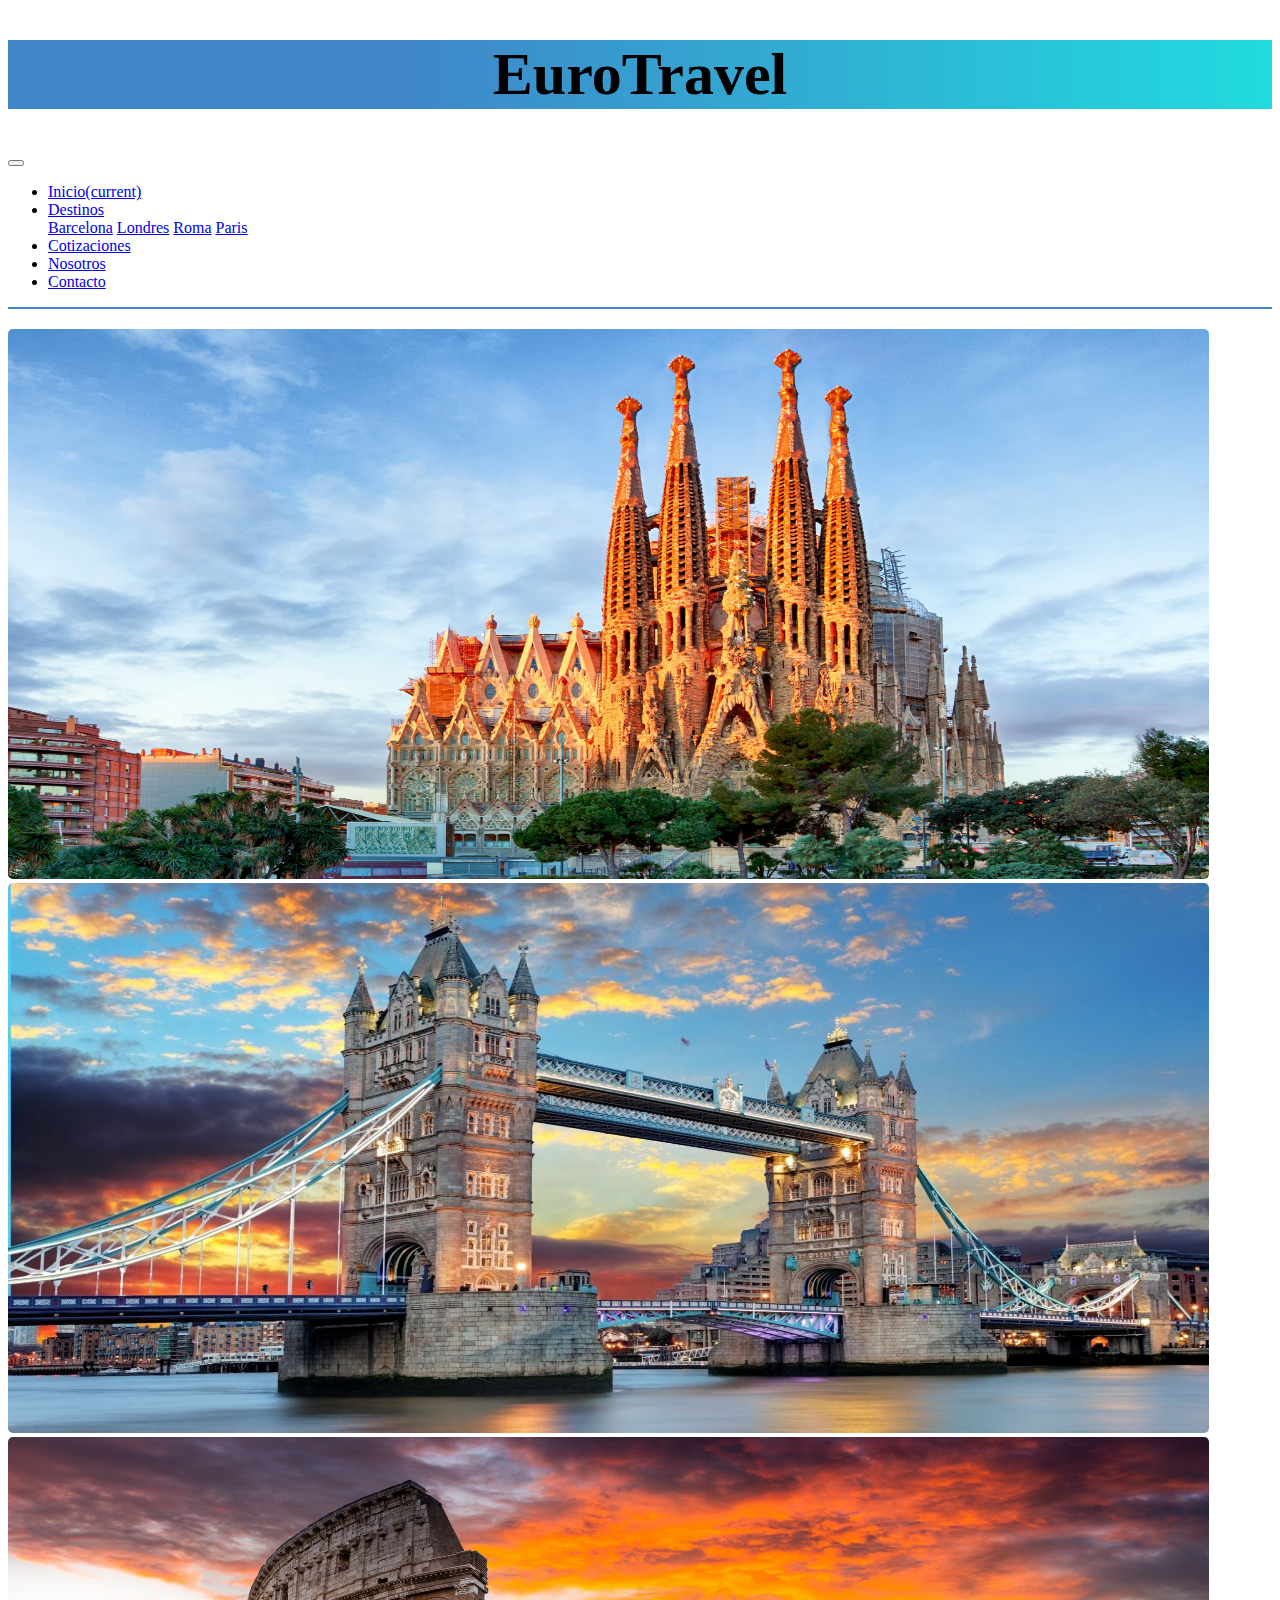
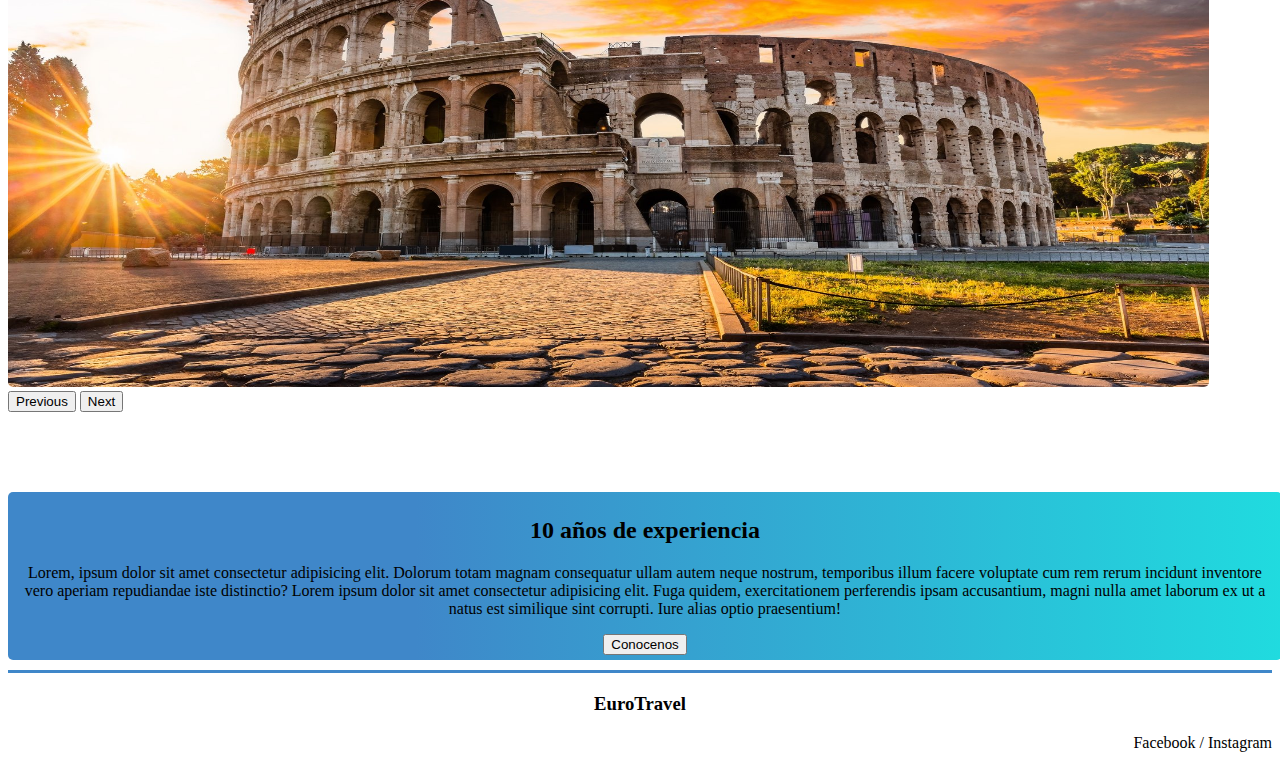
<file: index.html>
<!doctype html>
<html lang="en">
  <head>
    <!-- Required meta tags -->
    <meta charset="utf-8">
    <meta name="viewport" content="width=device-width, initial-scale=1, shrink-to-fit=no">

    <!-- Bootstrap CSS -->
    <link rel="stylesheet" href="https://cdn.jsdelivr.net/npm/bootstrap@4.6.1/dist/css/bootstrap.min.css" integrity="sha384-zCbKRCUGaJDkqS1kPbPd7TveP5iyJE0EjAuZQTgFLD2ylzuqKfdKlfG/eSrtxUkn" crossorigin="anonymous">

    <title>Inicio</title>

    <link rel="stylesheet" href="https://cdnjs.cloudflare.com/ajax/libs/animate.css/4.1.1/animate.min.css"/>

    <link rel="stylesheet" href="estilo/estilo.css">
  </head>
  <body>
    <!--COMIENZO DE HEADER. Contiene logo-->
    <header>
        <div class="container-fluid">
            <div class="row">
                <div class="col-12">
                    <h1 class="nombre-header">EuroTravel</h1>
                </div>
            </div>
        </div>
    </header> 
    <!--COMIENZO DE NAV-->
    <nav class="navbar navbar-expand-lg navbar-light bg-light">
      <button class="navbar-toggler" type="button" data-toggle="collapse" data-target="#navbarNavDropdown" aria-controls="navbarNavDropdown" aria-expanded="false" aria-label="Toggle navigation">
        <span class="navbar-toggler-icon"></span>
      </button>
      <div class="collapse navbar-collapse" id="navbarNavDropdown">
        <ul class="navbar-nav">
          <li class="nav-item active">
            <a class="nav-link" href="index.html">Inicio<span class="sr-only">(current)</span></a>
          </li>
          <li class="nav-item dropdown">
            <a class="nav-link dropdown-toggle" href="#" id="navbarDropdownMenuLink" role="button" data-toggle="dropdown" aria-expanded="false">Destinos</a>
            <div class="dropdown-menu" aria-labelledby="navbarDropdownMenuLink">
              <a class="dropdown-item" href="views/barcelona.html">Barcelona</a>
              <a class="dropdown-item" href="views/londres.html">Londres</a>
              <a class="dropdown-item" href="views/roma.html">Roma</a>
              <a class="dropdown-item" href="views/paris.html">Paris</a>
            </div>
          </li>
          <li class="nav-item">
            <a class="nav-link" href="views/cotizaciones.html">Cotizaciones</a>
          </li>
          <li class="nav-item">
            <a class="nav-link" href="views/nosotros.html">Nosotros</a>
          </li>
          <li class="nav-item">
            <a class="nav-link" href="views/contacto.html">Contacto</a>
          </li>
        </ul>
      </div>
    </nav>
    <!--COMINEZO DE MAIN. Contiene una imagen de cada estilo-->
    <main>
        <div class="container-fluid">
            <div class="row">
                <div class="col-12">
                    <div id="carouselExampleControls" class="carousel slide" data-ride="carousel">
                        <div class="carousel-inner">
                          <div class="carousel-item active">
                            <img src="assets/img/barcelona-index.jpg" class="d-block w-100" alt="...">
                          </div>
                          <div class="carousel-item">
                            <img src="assets/img/londres-index.jpg" class="d-block w-100" alt="...">
                          </div>
                          <div class="carousel-item">
                            <img src="assets/img/roma-index.jpg" class="d-block w-100" alt="...">
                          </div>
                        </div>
                       <button class="carousel-control-prev" type="button" data-target="#carouselExampleControls" data-slide="prev">
                          <span class="carousel-control-prev-icon" aria-hidden="true"></span>
                          <span class="sr-only">Previous</span>
                        </button>
                        <button class="carousel-control-next" type="button" data-target="#carouselExampleControls" data-slide="next">
                          <span class="carousel-control-next-icon" aria-hidden="true"></span>
                          <span class="sr-only">Next</span>
                        </button>
                      </div>
                    <div class="trayectoria-index">
                        <h2 class="titulo animate__animated animate__bounce">10 años de experiencia</h2>
                            <p>Lorem, ipsum dolor sit amet consectetur adipisicing elit. Dolorum totam magnam consequatur ullam autem neque nostrum, temporibus illum facere voluptate cum rem rerum incidunt inventore vero aperiam repudiandae iste distinctio?
                            Lorem ipsum dolor sit amet consectetur adipisicing elit. Fuga quidem, exercitationem perferendis ipsam accusantium, magni nulla amet laborum ex ut a natus est similique sint corrupti. Iure alias optio praesentium!
                            </p>

                            <button type="button" class="btn btn-outline-light">Conocenos</button>
                    </div>
                   
                </div>
            </div>
        </div>
    </main>
    <!--COMIENZO DE FOOTER. Contiene logo y rrss-->
    <footer>
        <div class="container-fluid">
            <div class="row">
                <div class="col-12">
                    <div class="nombre-foot">
                        <h3>EuroTravel</h3>
                    </div>
            
                    <div class="redes-foot">
                        Facebook /
                        Instagram
                    </div>
                </div>
            </div>
        </div>
    </footer>

    <!-- Option 1: jQuery and Bootstrap Bundle (includes Popper) -->
    <script src="https://cdn.jsdelivr.net/npm/jquery@3.5.1/dist/jquery.slim.min.js" integrity="sha384-DfXdz2htPH0lsSSs5nCTpuj/zy4C+OGpamoFVy38MVBnE+IbbVYUew+OrCXaRkfj" crossorigin="anonymous"></script>
    <script src="https://cdn.jsdelivr.net/npm/bootstrap@4.6.1/dist/js/bootstrap.bundle.min.js" integrity="sha384-fQybjgWLrvvRgtW6bFlB7jaZrFsaBXjsOMm/tB9LTS58ONXgqbR9W8oWht/amnpF" crossorigin="anonymous"></script>

  </body>
</html>
</file>
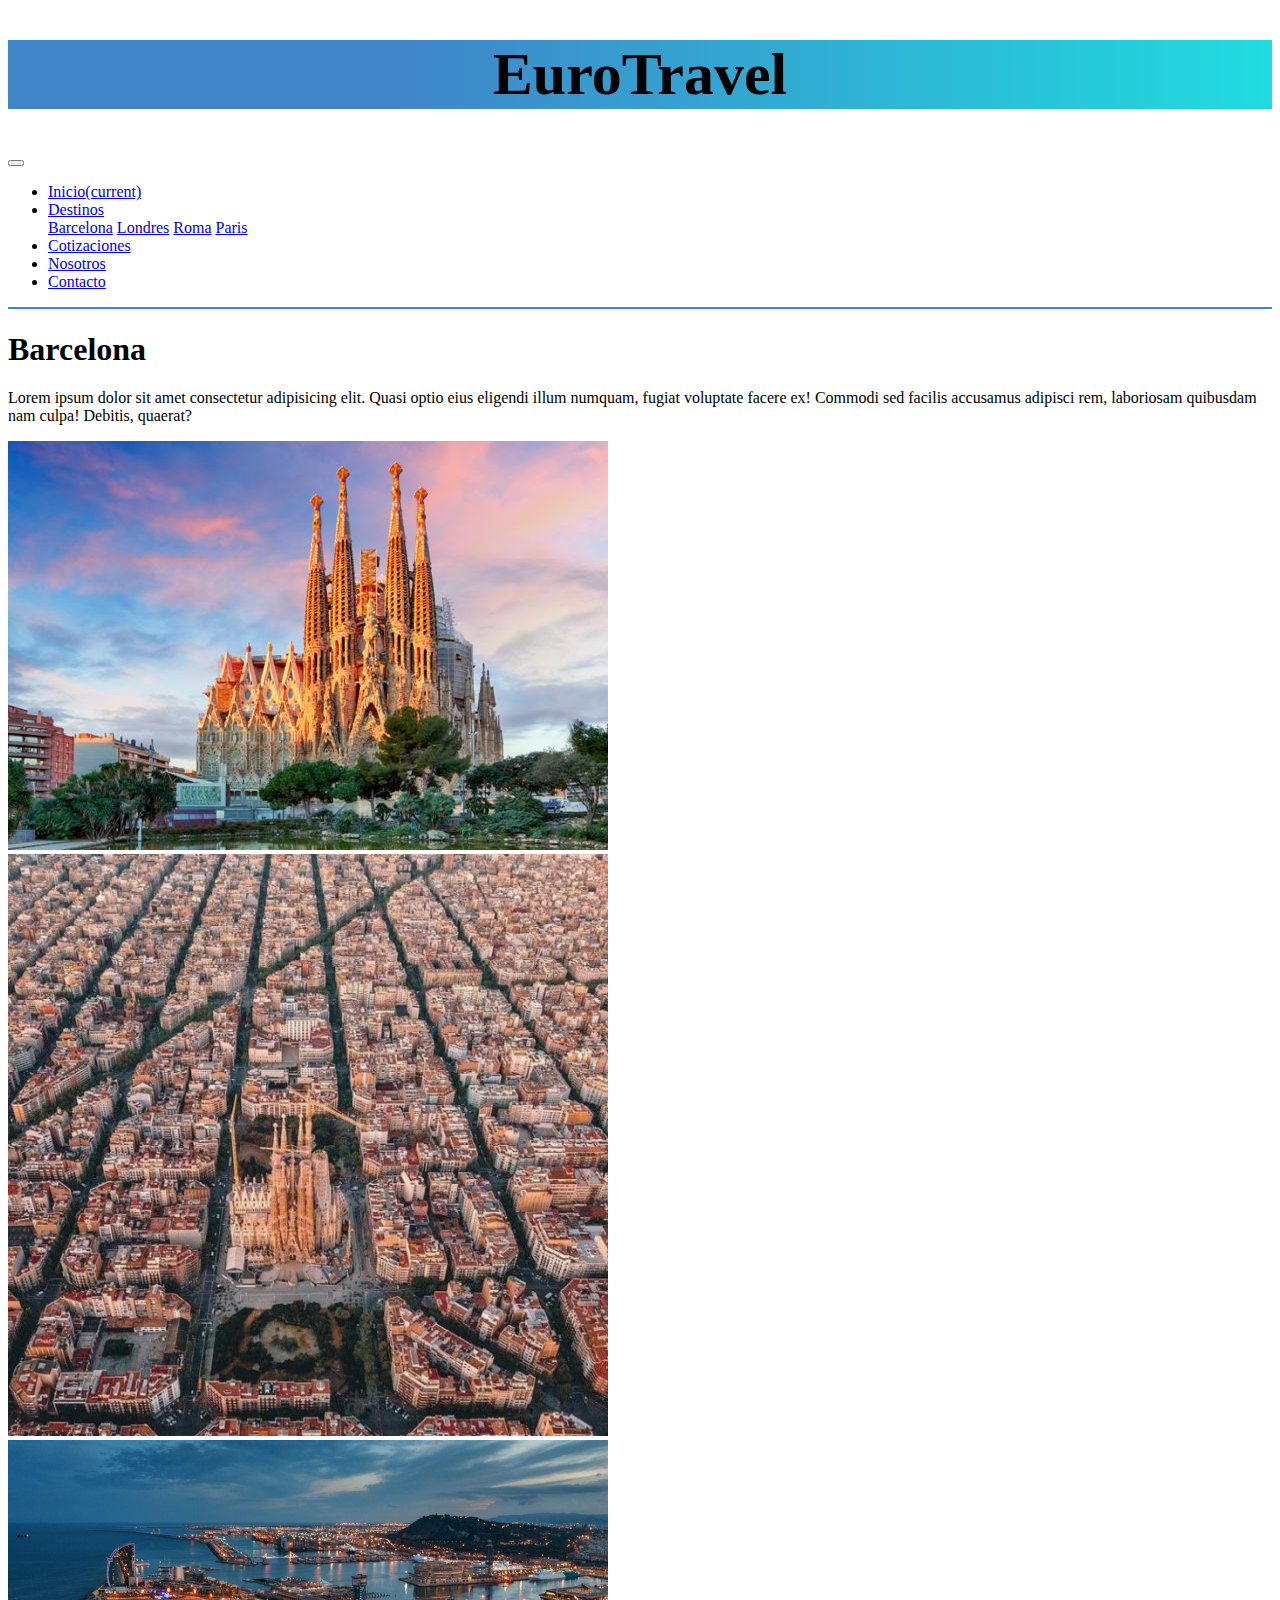
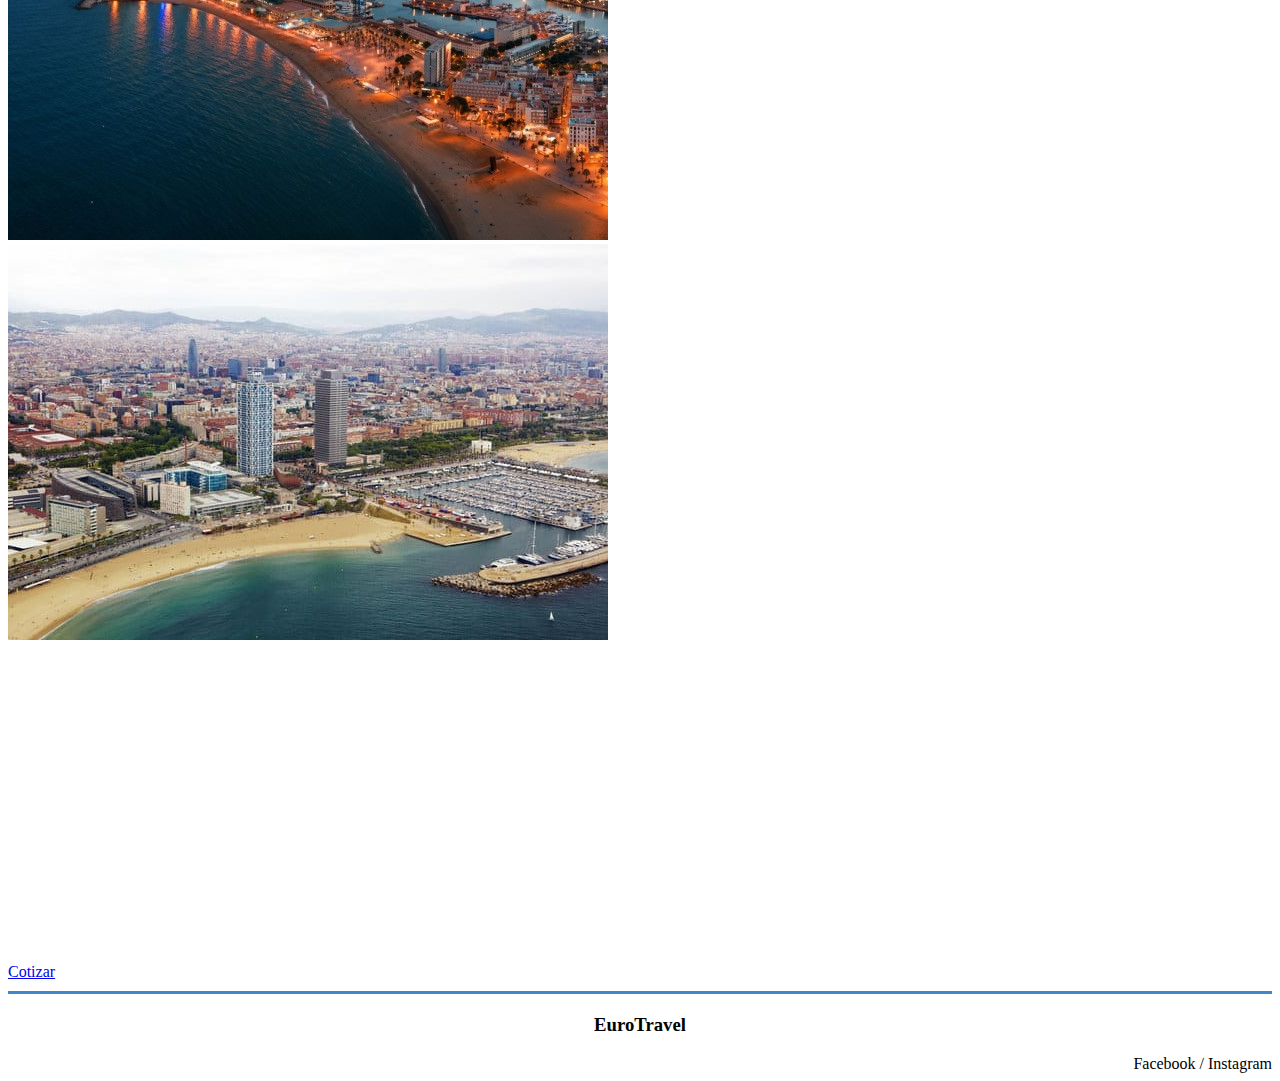
<file: views/barcelona.html>
<!DOCTYPE html>
<html lang="es">
    <head>
        <!-- Required meta tags -->
        <meta charset="utf-8">
        <meta name="viewport" content="width=device-width, initial-scale=1, shrink-to-fit=no">
    
        <!-- Bootstrap CSS -->
        <link rel="stylesheet" href="https://cdn.jsdelivr.net/npm/bootstrap@4.6.1/dist/css/bootstrap.min.css" integrity="sha384-zCbKRCUGaJDkqS1kPbPd7TveP5iyJE0EjAuZQTgFLD2ylzuqKfdKlfG/eSrtxUkn" crossorigin="anonymous">
    
        <title>Nosotros</title>
    
        <link rel="stylesheet" href="https://cdnjs.cloudflare.com/ajax/libs/animate.css/4.1.1/animate.min.css"/>
    
        <link rel="stylesheet" href="../estilo/estilo.css">
      </head>
      <body>
        <!--COMIENZO DE HEADER. Contiene logo-->
        <header>
            <div class="container-fluid">
                <div class="row">
                    <div class="col-12">
                        <h1 class="nombre-header">EuroTravel</h1>
                    </div>
                </div>
            </div>
        </header> 
        <!--COMIENZO DE NAV-->
    <nav class="navbar navbar-expand-lg navbar-light bg-light">
      <button class="navbar-toggler" type="button" data-toggle="collapse" data-target="#navbarNavDropdown" aria-controls="navbarNavDropdown" aria-expanded="false" aria-label="Toggle navigation">
        <span class="navbar-toggler-icon"></span>
      </button>
      <div class="collapse navbar-collapse" id="navbarNavDropdown">
        <ul class="navbar-nav">
          <li class="nav-item active">
            <a class="nav-link" href="../index.html">Inicio<span class="sr-only">(current)</span></a>
          </li>
          <li class="nav-item dropdown">
            <a class="nav-link dropdown-toggle" href="#" id="navbarDropdownMenuLink" role="button" data-toggle="dropdown" aria-expanded="false">Destinos</a>
            <div class="dropdown-menu" aria-labelledby="navbarDropdownMenuLink">
              <a class="dropdown-item" href="../views/barcelona.html">Barcelona</a>
              <a class="dropdown-item" href="../views/londres.html">Londres</a>
              <a class="dropdown-item" href="../views/roma.html">Roma</a>
              <a class="dropdown-item" href="../views/paris.html">Paris</a>
            </div>
          </li>
          <li class="nav-item">
            <a class="nav-link" href="../views/cotizaciones.html">Cotizaciones</a>
          </li>
          <li class="nav-item">
            <a class="nav-link" href="../views/nosotros.html">Nosotros</a>
          </li>
          <li class="nav-item">
            <a class="nav-link" href="../views/contacto.html">Contacto</a>
          </li>
        </ul>
      </div>
    </nav>
    <!-- Fin de nav y logo -->

     <!-- Comienzo de main. Contiene descripcion del destino, fotos y un video del mismo -->
    <main>
        <div class="titulo-destino">
            <h1>Barcelona</h1>
                <p>
                    Lorem ipsum dolor sit amet consectetur adipisicing elit. Quasi optio eius eligendi illum numquam, fugiat voluptate facere ex! Commodi sed facilis accusamus adipisci rem, laboriosam quibusdam nam culpa! Debitis, quaerat?
                </p>
        </div>
        <div class="cont-imagenes">
            <div class="imagen">
                <img src="../assets/img/barcelona-sagradafamilia.jpg" alt="">
            </div>

            <div class="imagen">
                <img src="../assets/img/barcelona2.jpg" alt="">
            </div>

            <div class="imagen">
                <img src="../assets/img/barcelona3.jpg" alt="">
            </div>

            <div class="imagen">
                <img src="../assets/img/barcelona4.jpg" alt="">
            </div>
        </div>    
        <div class="video-destino">
            <iframe width="560" height="315" src="https://www.youtube.com/embed/uOzwwZxjPRs" title="YouTube video player" frameborder="0" allow="accelerometer; autoplay; clipboard-write; encrypted-media; gyroscope; picture-in-picture" allowfullscreen></iframe>
        </div>
        <div class="boton-destino">
            <a href="cotizaciones.html">Cotizar</a>
        </div>

    </main>
    <!-- Fin de main -->

    <!--COMIENZO DE FOOTER. Contiene logo y rrss-->
    <footer>
        <div class="container-fluid">
            <div class="row">
                <div class="col-12">
                    <div class="nombre-foot">
                        <h3>EuroTravel</h3>
                    </div>
            
                    <div class="redes-foot">
                        Facebook /
                        Instagram
                    </div>
                </div>
            </div>
        </div>
    </footer>

    <!-- Option 1: jQuery and Bootstrap Bundle (includes Popper) -->
    <script src="https://cdn.jsdelivr.net/npm/jquery@3.5.1/dist/jquery.slim.min.js" integrity="sha384-DfXdz2htPH0lsSSs5nCTpuj/zy4C+OGpamoFVy38MVBnE+IbbVYUew+OrCXaRkfj" crossorigin="anonymous"></script>
    <script src="https://cdn.jsdelivr.net/npm/bootstrap@4.6.1/dist/js/bootstrap.bundle.min.js" integrity="sha384-fQybjgWLrvvRgtW6bFlB7jaZrFsaBXjsOMm/tB9LTS58ONXgqbR9W8oWht/amnpF" crossorigin="anonymous"></script>
</body>
</html>
</file>
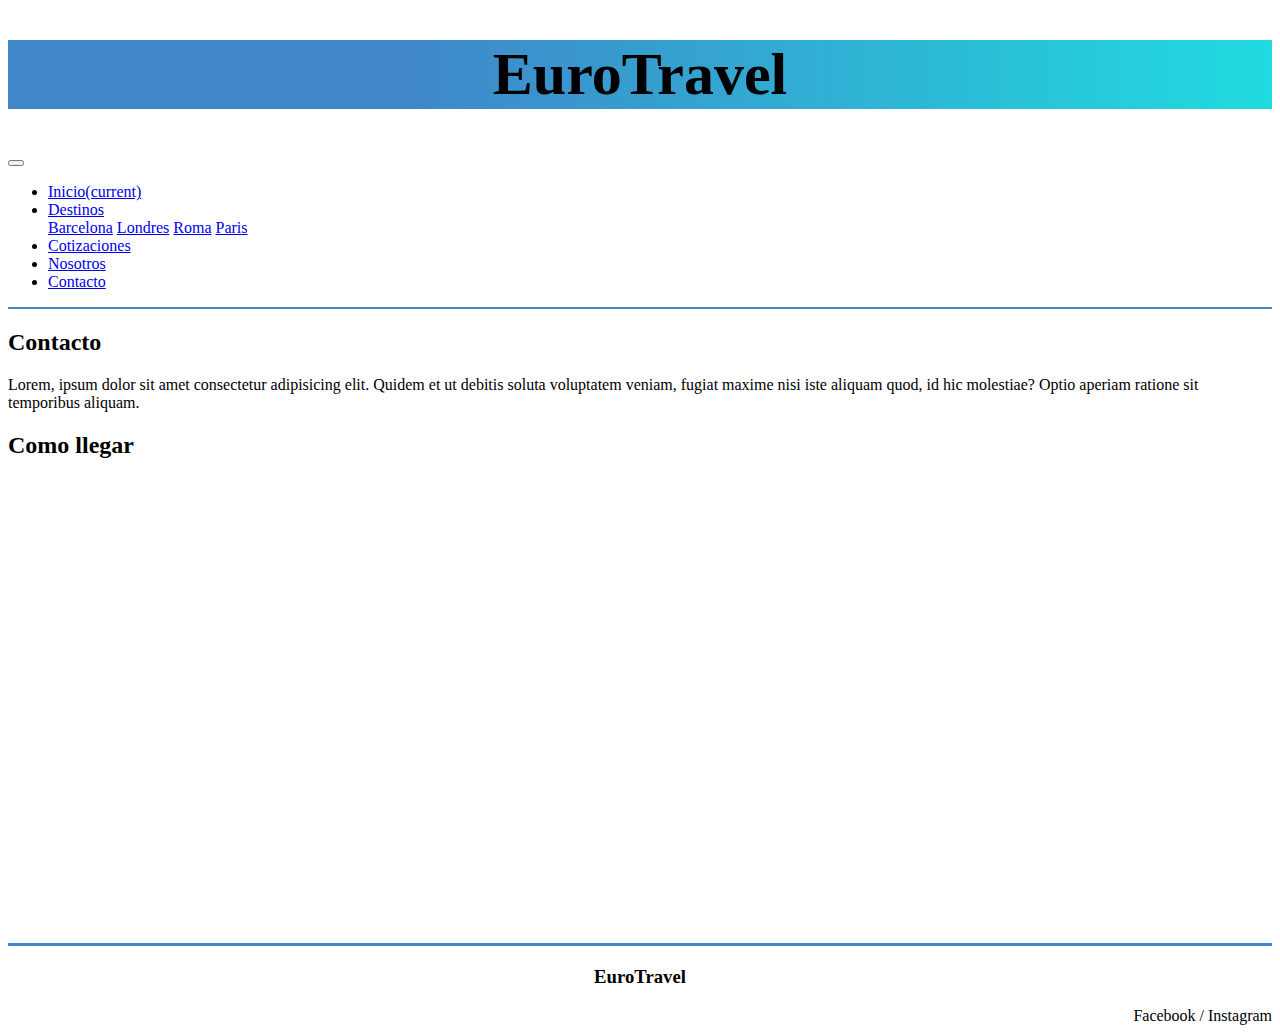
<file: views/contacto.html>
<!DOCTYPE html>
<html lang="en">
  <head>
    <!-- Required meta tags -->
    <meta charset="utf-8">
    <meta name="viewport" content="width=device-width, initial-scale=1, shrink-to-fit=no">

    <!-- Bootstrap CSS -->
    <link rel="stylesheet" href="https://cdn.jsdelivr.net/npm/bootstrap@4.6.1/dist/css/bootstrap.min.css" integrity="sha384-zCbKRCUGaJDkqS1kPbPd7TveP5iyJE0EjAuZQTgFLD2ylzuqKfdKlfG/eSrtxUkn" crossorigin="anonymous">

    <title>Nosotros</title>

    <link rel="stylesheet" href="https://cdnjs.cloudflare.com/ajax/libs/animate.css/4.1.1/animate.min.css"/>

    <link rel="stylesheet" href="../estilo/estilo.css">
  </head>
  <body>
    <!--COMIENZO DE HEADER. Contiene logo-->
    <header>
        <div class="container-fluid">
            <div class="row">
                <div class="col-12">
                    <h1 class="nombre-header">EuroTravel</h1>
                </div>
            </div>
        </div>
    </header> 
    <!--COMIENZO DE NAV-->
    <nav class="navbar navbar-expand-lg navbar-light bg-light">
      <button class="navbar-toggler" type="button" data-toggle="collapse" data-target="#navbarNavDropdown" aria-controls="navbarNavDropdown" aria-expanded="false" aria-label="Toggle navigation">
        <span class="navbar-toggler-icon"></span>
      </button>
      <div class="collapse navbar-collapse" id="navbarNavDropdown">
        <ul class="navbar-nav">
          <li class="nav-item active">
            <a class="nav-link" href="../index.html">Inicio<span class="sr-only">(current)</span></a>
          </li>
          <li class="nav-item dropdown">
            <a class="nav-link dropdown-toggle" href="#" id="navbarDropdownMenuLink" role="button" data-toggle="dropdown" aria-expanded="false">Destinos</a>
            <div class="dropdown-menu" aria-labelledby="navbarDropdownMenuLink">
              <a class="dropdown-item" href="../views/barcelona.html">Barcelona</a>
              <a class="dropdown-item" href="../views/londres.html">Londres</a>
              <a class="dropdown-item" href="../views/roma.html">Roma</a>
              <a class="dropdown-item" href="../views/paris.html">Paris</a>
            </div>
          </li>
          <li class="nav-item">
            <a class="nav-link" href="../views/cotizaciones.html">Cotizaciones</a>
          </li>
          <li class="nav-item">
            <a class="nav-link" href="../views/nosotros.html">Nosotros</a>
          </li>
          <li class="nav-item">
            <a class="nav-link" href="../views/contacto.html">Contacto</a>
          </li>
        </ul>
      </div>
    </nav>
    <!-- Fin de nav y logo -->

    <!-- Comienzo de nav. Incluye texto de contacto y mapa de google maps -->
    <main>
        <div class="contacto">
            <h2>Contacto</h2>
            <p>Lorem, ipsum dolor sit amet consectetur adipisicing elit. Quidem et ut debitis soluta voluptatem veniam, fugiat maxime nisi iste aliquam quod, id hic molestiae? Optio aperiam ratione sit temporibus aliquam.</p>
        </div>

        <div class="contacto__mapa">
            <h2>Como llegar</h2>
            <iframe src="https://www.google.com/maps/embed?pb=!1m18!1m12!1m3!1d22823.745587644018!2d-60.52118746581844!3d-31.749476175254898!2m3!1f0!2f0!3f0!3m2!1i1024!2i768!4f13.1!3m3!1m2!1s0x95b44df2b9835231%3A0x554ebde0aa5cfa9a!2zUGFyYW7DoSwgRW50cmUgUsOtb3M!5e0!3m2!1ses-419!2sar!4v1644159373571!5m2!1ses-419!2sar" width="600" height="450" style="border:0;" allowfullscreen="" loading="lazy"></iframe>
        </div>
    </main>
    <!-- Fin de main -->

    <!--COMIENZO DE FOOTER. Contiene logo y rrss-->
    <footer>
      <div class="container-fluid">
          <div class="row">
              <div class="col-12">
                  <div class="nombre-foot">
                      <h3>EuroTravel</h3>
                  </div>
          
                  <div class="redes-foot">
                      Facebook /
                      Instagram
                  </div>
              </div>
          </div>
      </div>
  </footer>

  <!-- Option 1: jQuery and Bootstrap Bundle (includes Popper) -->
  <script src="https://cdn.jsdelivr.net/npm/jquery@3.5.1/dist/jquery.slim.min.js" integrity="sha384-DfXdz2htPH0lsSSs5nCTpuj/zy4C+OGpamoFVy38MVBnE+IbbVYUew+OrCXaRkfj" crossorigin="anonymous"></script>
  <script src="https://cdn.jsdelivr.net/npm/bootstrap@4.6.1/dist/js/bootstrap.bundle.min.js" integrity="sha384-fQybjgWLrvvRgtW6bFlB7jaZrFsaBXjsOMm/tB9LTS58ONXgqbR9W8oWht/amnpF" crossorigin="anonymous"></script>
    
</body>
</html>
</file>
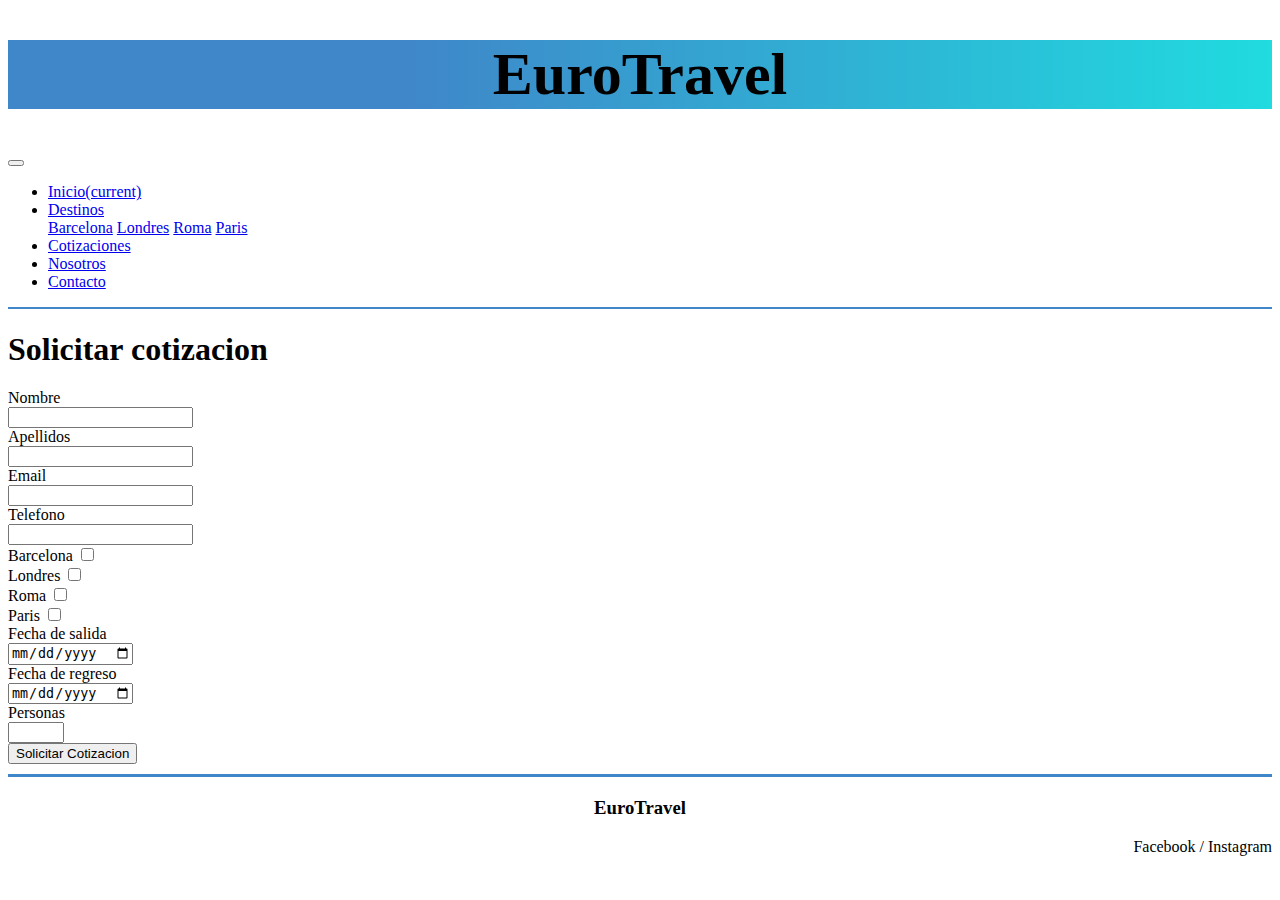
<file: views/cotizaciones.html>
<!DOCTYPE html>
<html lang="es">
    <head>
        <!-- Required meta tags -->
        <meta charset="utf-8">
        <meta name="viewport" content="width=device-width, initial-scale=1, shrink-to-fit=no">
    
        <!-- Bootstrap CSS -->
        <link rel="stylesheet" href="https://cdn.jsdelivr.net/npm/bootstrap@4.6.1/dist/css/bootstrap.min.css" integrity="sha384-zCbKRCUGaJDkqS1kPbPd7TveP5iyJE0EjAuZQTgFLD2ylzuqKfdKlfG/eSrtxUkn" crossorigin="anonymous">
    
        <title>Nosotros</title>
    
        <link rel="stylesheet" href="https://cdnjs.cloudflare.com/ajax/libs/animate.css/4.1.1/animate.min.css"/>
    
        <link rel="stylesheet" href="../estilo/estilo.css">
      </head>
      <body>
        <!--COMIENZO DE HEADER. Contiene logo-->
        <header>
            <div class="container-fluid">
                <div class="row">
                    <div class="col-12">
                        <h1 class="nombre-header">EuroTravel</h1>
                    </div>
                </div>
            </div>
        </header> 
        <!--COMIENZO DE NAV-->
    <nav class="navbar navbar-expand-lg navbar-light bg-light">
      <button class="navbar-toggler" type="button" data-toggle="collapse" data-target="#navbarNavDropdown" aria-controls="navbarNavDropdown" aria-expanded="false" aria-label="Toggle navigation">
        <span class="navbar-toggler-icon"></span>
      </button>
      <div class="collapse navbar-collapse" id="navbarNavDropdown">
        <ul class="navbar-nav">
          <li class="nav-item active">
            <a class="nav-link" href="../index.html">Inicio<span class="sr-only">(current)</span></a>
          </li>
          <li class="nav-item dropdown">
            <a class="nav-link dropdown-toggle" href="#" id="navbarDropdownMenuLink" role="button" data-toggle="dropdown" aria-expanded="false">Destinos</a>
            <div class="dropdown-menu" aria-labelledby="navbarDropdownMenuLink">
              <a class="dropdown-item" href="../views/barcelona.html">Barcelona</a>
              <a class="dropdown-item" href="../views/londres.html">Londres</a>
              <a class="dropdown-item" href="../views/roma.html">Roma</a>
              <a class="dropdown-item" href="../views/paris.html">Paris</a>
            </div>
          </li>
          <li class="nav-item">
            <a class="nav-link" href="../views/cotizaciones.html">Cotizaciones</a>
          </li>
          <li class="nav-item">
            <a class="nav-link" href="../views/nosotros.html">Nosotros</a>
          </li>
          <li class="nav-item">
            <a class="nav-link" href="../views/contacto.html">Contacto</a>
          </li>
        </ul>
      </div>
    </nav>
    <!-- Fin de nav y logo -->

    <!-- Comienzo de main. Contiene formulario para dejar los datos y poder cotizar el viaje -->
    <main>
        <form action="#">
            <h1 class="cotizacion__titulo">Solicitar cotizacion</h1>
            <div class="cotizacion__items">
                <label for="nom">Nombre</label><br>
                <input type="text" name="nom"><br>

                <label for="ape">Apellidos</label><br>
                <input type="text" name="ape"><br>

                <label for="correo">Email</label><br>
                <input type="email" name="correo"><br>

                <label for="tel">Telefono</label><br>
                <input type="tel" name="tel"><br>

                <label for="destino1">Barcelona</label>
                <input type="checkbox" name="destino1"><br>

                <label for="destino2">Londres</label>
                <input type="checkbox" name="destino2"><br>

                <label for="destino3">Roma</label>
                <input type="checkbox" name="destino3"><br>

                <label for="destino4">Paris</label>
                <input type="checkbox" name="destino4"><br>

                <label for="salida">Fecha de salida</label><br>
                <input type="date" name="salida"><br>

                <label for="regreso">Fecha de regreso</label><br>
                <input type="date" class="regreso"><br>

                <label for="gente">Personas</label><br>
                <input type="number" min="1" max="10" name="gente"><br>

                <input type="submit" value="Solicitar Cotizacion">
            </div>
        </form>
    </main>
    <!-- Fin de main -->

    <!--COMIENZO DE FOOTER. Contiene logo y rrss-->
    <footer>
      <div class="container-fluid">
          <div class="row">
              <div class="col-12">
                  <div class="nombre-foot">
                      <h3>EuroTravel</h3>
                  </div>
          
                  <div class="redes-foot">
                      Facebook /
                      Instagram
                  </div>
              </div>
          </div>
      </div>
  </footer>

  <!-- Option 1: jQuery and Bootstrap Bundle (includes Popper) -->
  <script src="https://cdn.jsdelivr.net/npm/jquery@3.5.1/dist/jquery.slim.min.js" integrity="sha384-DfXdz2htPH0lsSSs5nCTpuj/zy4C+OGpamoFVy38MVBnE+IbbVYUew+OrCXaRkfj" crossorigin="anonymous"></script>
  <script src="https://cdn.jsdelivr.net/npm/bootstrap@4.6.1/dist/js/bootstrap.bundle.min.js" integrity="sha384-fQybjgWLrvvRgtW6bFlB7jaZrFsaBXjsOMm/tB9LTS58ONXgqbR9W8oWht/amnpF" crossorigin="anonymous"></script>
</body>
</html>
</file>
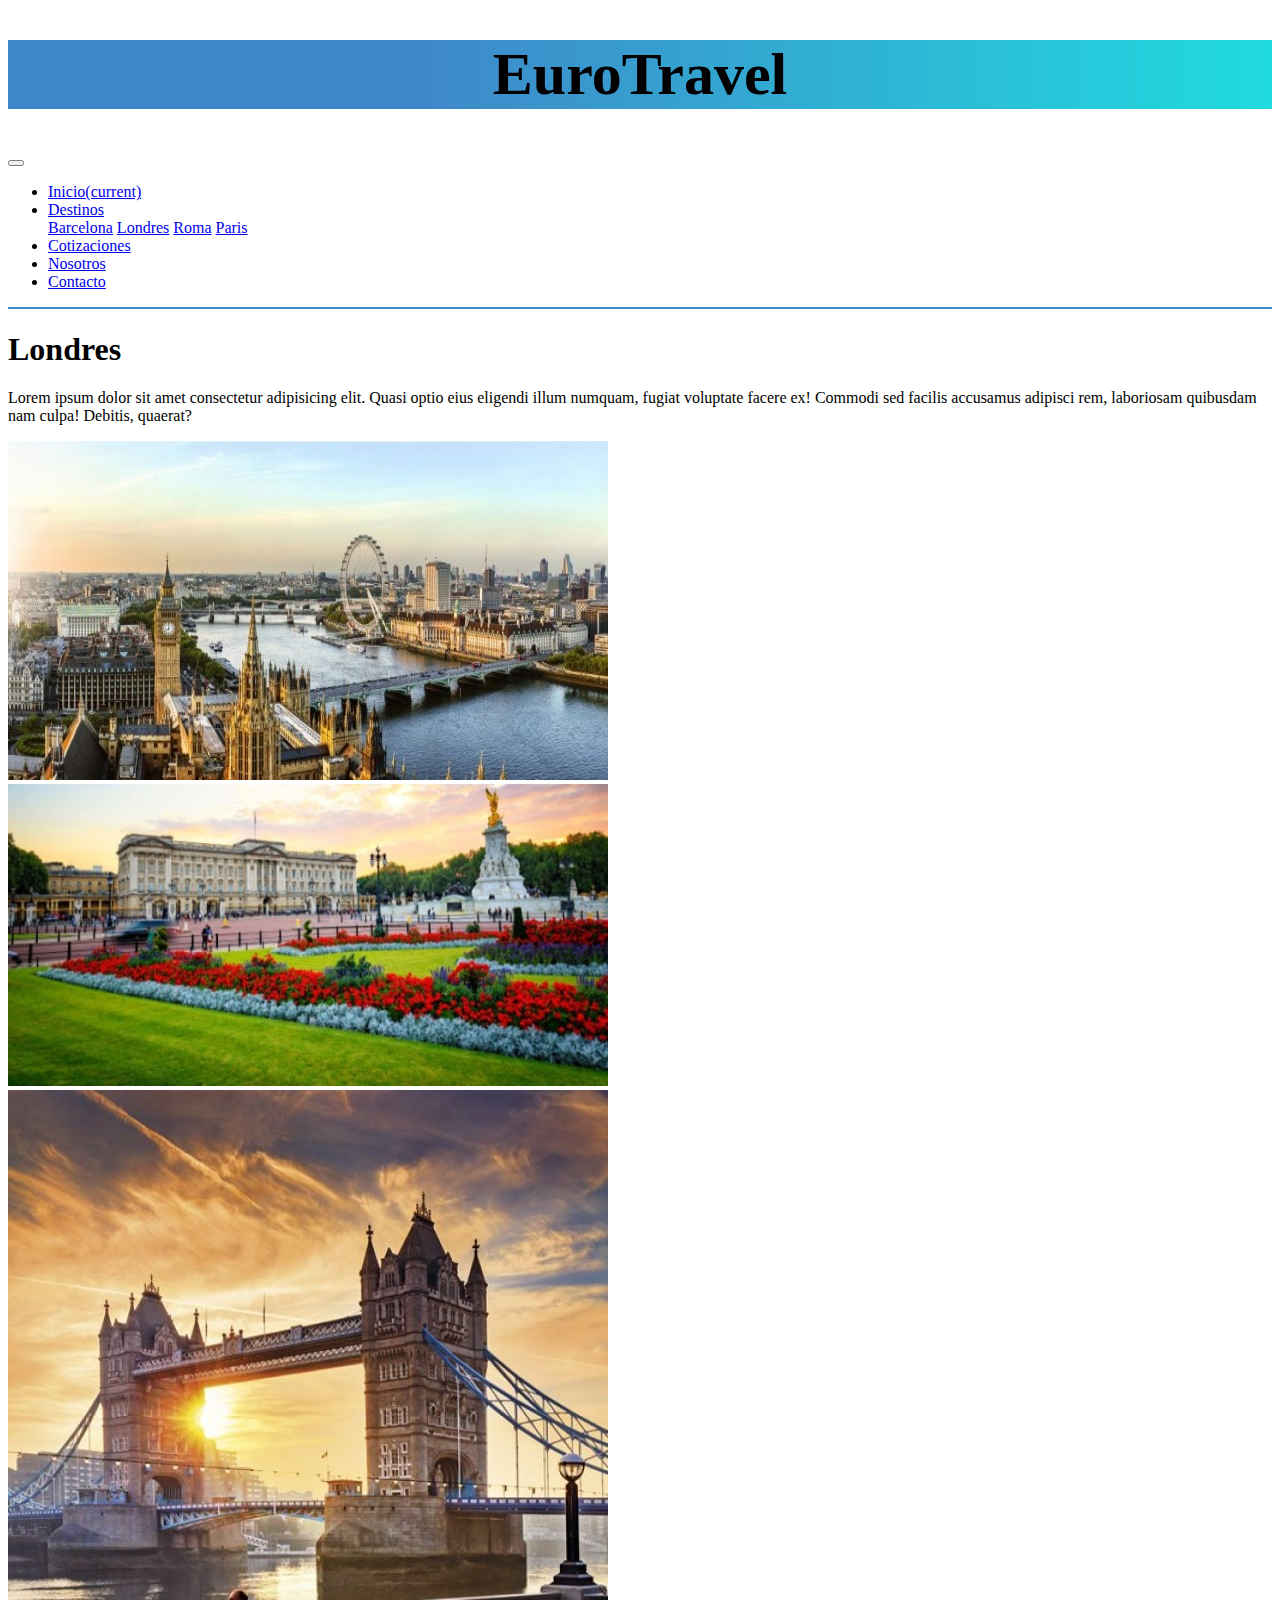
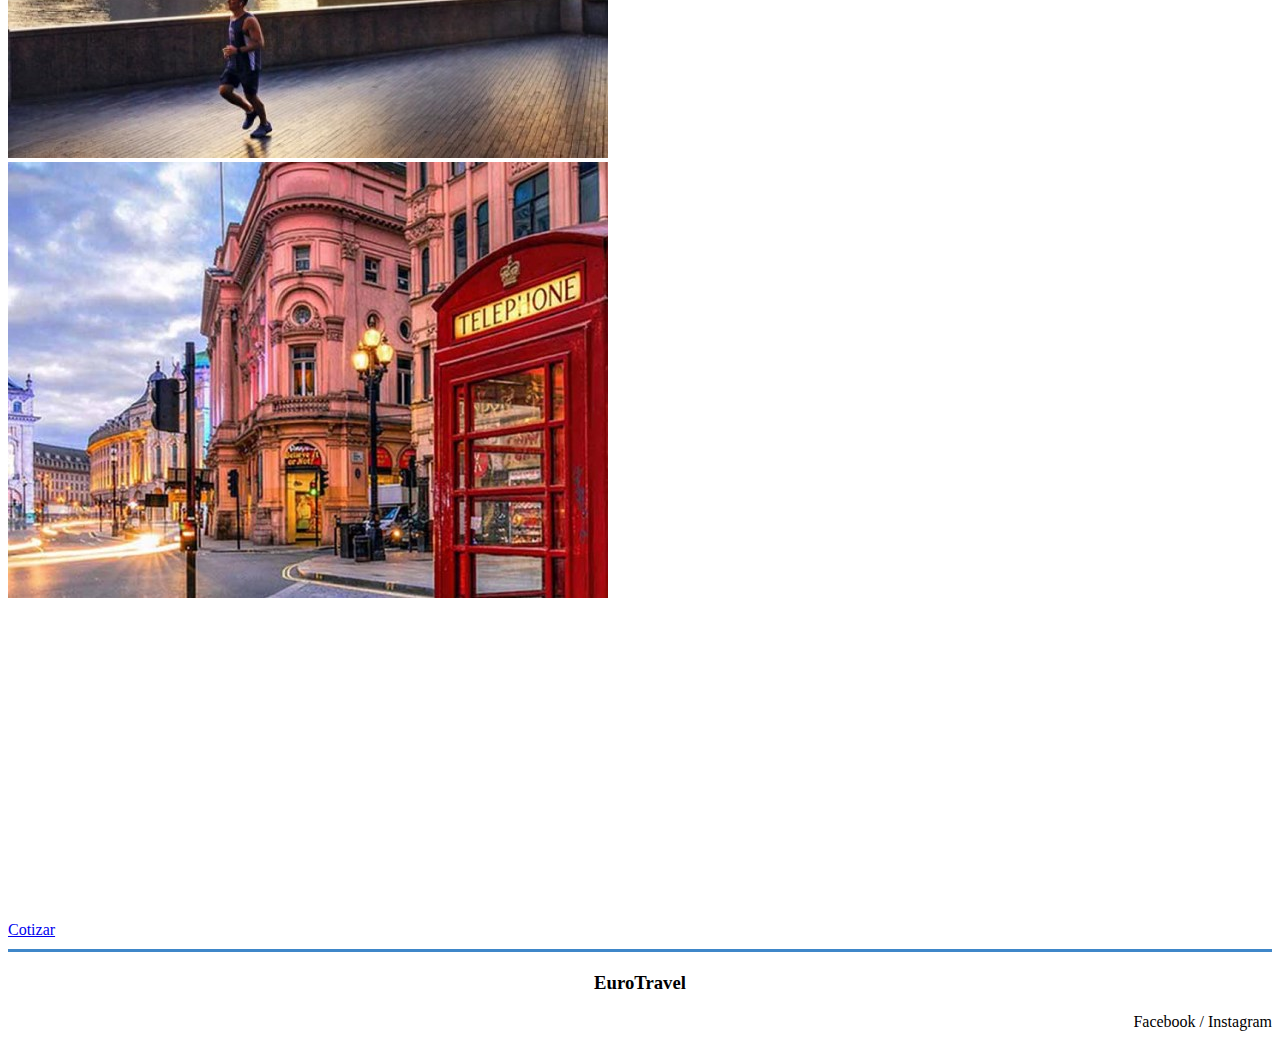
<file: views/londres.html>
<!DOCTYPE html>
<html lang="es">
    <head>
        <!-- Required meta tags -->
        <meta charset="utf-8">
        <meta name="viewport" content="width=device-width, initial-scale=1, shrink-to-fit=no">
    
        <!-- Bootstrap CSS -->
        <link rel="stylesheet" href="https://cdn.jsdelivr.net/npm/bootstrap@4.6.1/dist/css/bootstrap.min.css" integrity="sha384-zCbKRCUGaJDkqS1kPbPd7TveP5iyJE0EjAuZQTgFLD2ylzuqKfdKlfG/eSrtxUkn" crossorigin="anonymous">
    
        <title>Nosotros</title>
    
        <link rel="stylesheet" href="https://cdnjs.cloudflare.com/ajax/libs/animate.css/4.1.1/animate.min.css"/>
    
        <link rel="stylesheet" href="../estilo/estilo.css">
      </head>
      <body>
        <!--COMIENZO DE HEADER. Contiene logo-->
        <header>
            <div class="container-fluid">
                <div class="row">
                    <div class="col-12">
                        <h1 class="nombre-header">EuroTravel</h1>
                    </div>
                </div>
            </div>
        </header> 
        <!--COMIENZO DE NAV-->
    <nav class="navbar navbar-expand-lg navbar-light bg-light">
      <button class="navbar-toggler" type="button" data-toggle="collapse" data-target="#navbarNavDropdown" aria-controls="navbarNavDropdown" aria-expanded="false" aria-label="Toggle navigation">
        <span class="navbar-toggler-icon"></span>
      </button>
      <div class="collapse navbar-collapse" id="navbarNavDropdown">
        <ul class="navbar-nav">
          <li class="nav-item active">
            <a class="nav-link" href="../index.html">Inicio<span class="sr-only">(current)</span></a>
          </li>
          <li class="nav-item dropdown">
            <a class="nav-link dropdown-toggle" href="#" id="navbarDropdownMenuLink" role="button" data-toggle="dropdown" aria-expanded="false">Destinos</a>
            <div class="dropdown-menu" aria-labelledby="navbarDropdownMenuLink">
              <a class="dropdown-item" href="../views/barcelona.html">Barcelona</a>
              <a class="dropdown-item" href="../views/londres.html">Londres</a>
              <a class="dropdown-item" href="../views/roma.html">Roma</a>
              <a class="dropdown-item" href="../views/paris.html">Paris</a>
            </div>
          </li>
          <li class="nav-item">
            <a class="nav-link" href="../views/cotizaciones.html">Cotizaciones</a>
          </li>
          <li class="nav-item">
            <a class="nav-link" href="../views/nosotros.html">Nosotros</a>
          </li>
          <li class="nav-item">
            <a class="nav-link" href="../views/contacto.html">Contacto</a>
          </li>
        </ul>
      </div>
    </nav>
    <!-- Fin de nav y logo -->

    <!-- Comienzo de main. Contiene descripcion del destino, fotos y un video del mismo -->
    <main>
        <div class="titulo-destino">
            <h1>Londres</h1>
                <p>
                Lorem ipsum dolor sit amet consectetur adipisicing elit. Quasi optio eius eligendi illum numquam, fugiat voluptate facere ex! Commodi sed facilis accusamus adipisci rem, laboriosam quibusdam nam culpa! Debitis, quaerat?
                </p>
        </div>
        <div class="cont-imagenes">
            <div class="imagen">
                <img src="../assets/img/londres.jpg" alt="">
            </div>

            <div class="imagen">
                <img src="../assets/img/londres2.jpg" alt="">
            </div>

            <div class="imagen">
                <img src="../assets/img/londres3.jpg" alt="">
            </div>

            <div class="imagen">
                <img src="../assets/img/londres4.jpg" alt="">
            </div>
        </div>    
        <div class="video-destino">
            <iframe width="560" height="315" src="https://www.youtube.com/embed/X8zLJlU_-60" title="YouTube video player" frameborder="0" allow="accelerometer; autoplay; clipboard-write; encrypted-media; gyroscope; picture-in-picture" allowfullscreen></iframe>
        </div>
        <div class="boton-destino">
            <a href="cotizaciones.html">Cotizar</a>
        </div>
    </main>
    <!-- Fin de main -->

   <!--COMIENZO DE FOOTER. Contiene logo y rrss-->
   <footer>
    <div class="container-fluid">
        <div class="row">
            <div class="col-12">
                <div class="nombre-foot">
                    <h3>EuroTravel</h3>
                </div>
        
                <div class="redes-foot">
                    Facebook /
                    Instagram
                </div>
            </div>
        </div>
    </div>
</footer>

<!-- Option 1: jQuery and Bootstrap Bundle (includes Popper) -->
<script src="https://cdn.jsdelivr.net/npm/jquery@3.5.1/dist/jquery.slim.min.js" integrity="sha384-DfXdz2htPH0lsSSs5nCTpuj/zy4C+OGpamoFVy38MVBnE+IbbVYUew+OrCXaRkfj" crossorigin="anonymous"></script>
<script src="https://cdn.jsdelivr.net/npm/bootstrap@4.6.1/dist/js/bootstrap.bundle.min.js" integrity="sha384-fQybjgWLrvvRgtW6bFlB7jaZrFsaBXjsOMm/tB9LTS58ONXgqbR9W8oWht/amnpF" crossorigin="anonymous"></script>
</body>
</html>
</file>
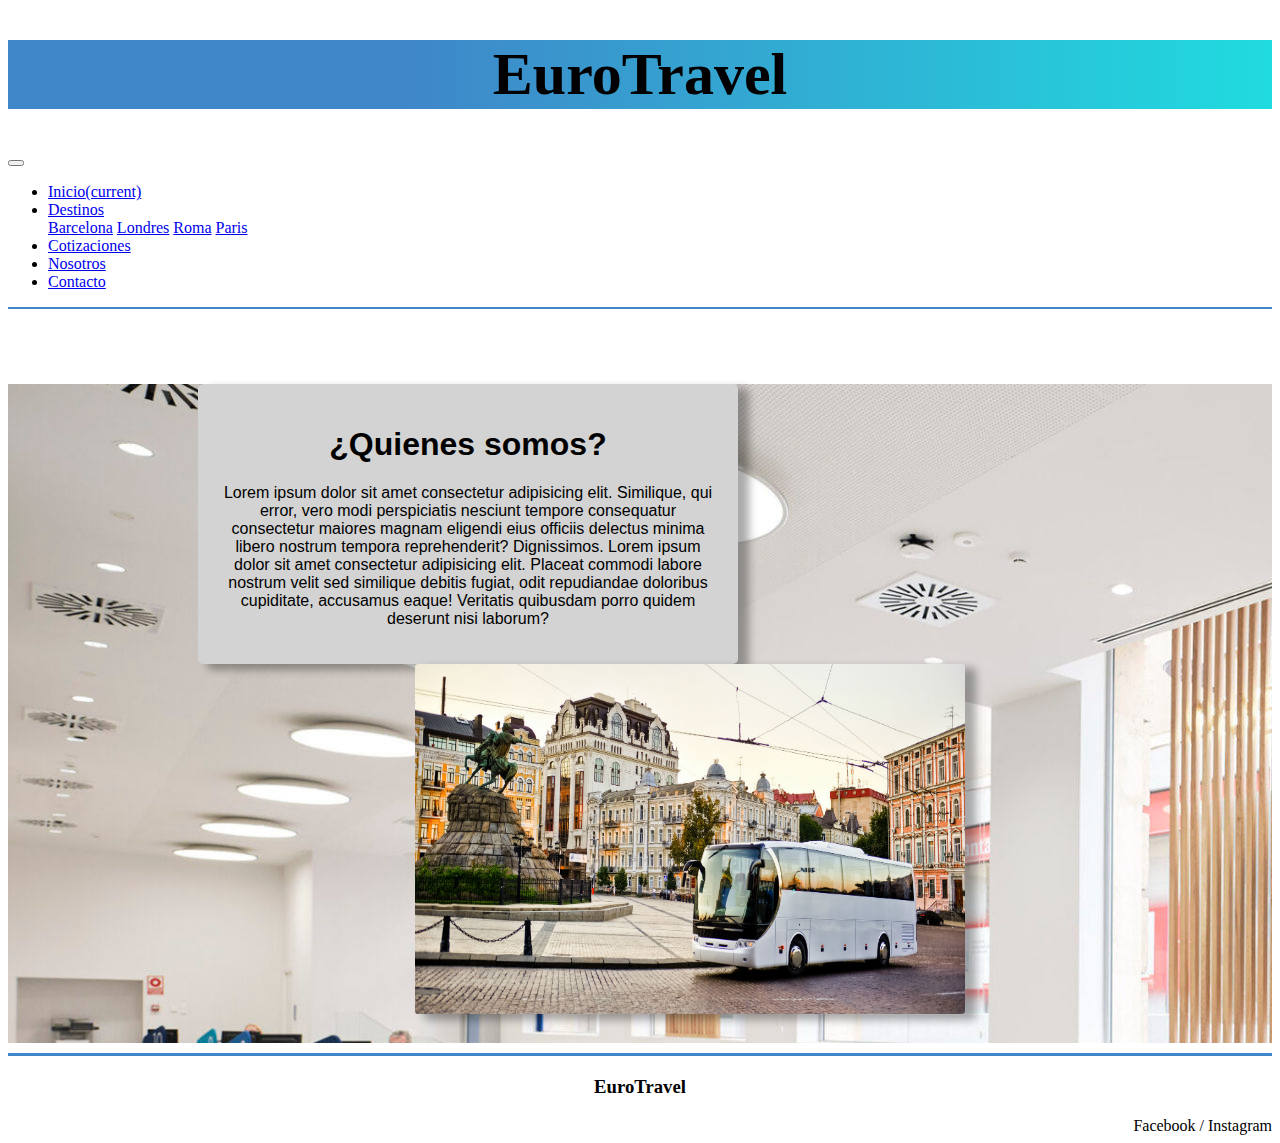
<file: views/nosotros.html>
<!doctype html>
<html lang="en">
  <head>
    <!-- Required meta tags -->
    <meta charset="utf-8">
    <meta name="viewport" content="width=device-width, initial-scale=1, shrink-to-fit=no">

    <!-- Bootstrap CSS -->
    <link rel="stylesheet" href="https://cdn.jsdelivr.net/npm/bootstrap@4.6.1/dist/css/bootstrap.min.css" integrity="sha384-zCbKRCUGaJDkqS1kPbPd7TveP5iyJE0EjAuZQTgFLD2ylzuqKfdKlfG/eSrtxUkn" crossorigin="anonymous">

    <title>Nosotros</title>

    <link rel="stylesheet" href="https://cdnjs.cloudflare.com/ajax/libs/animate.css/4.1.1/animate.min.css"/>

    <link rel="stylesheet" href="../estilo/estilo.css">
  </head>
  <body>
    <!--COMIENZO DE HEADER. Contiene logo-->
    <header>
        <div class="container-fluid">
            <div class="row">
                <div class="col-12">
                    <h1 class="nombre-header">EuroTravel</h1>
                </div>
            </div>
        </div>
    </header> 
    <!--COMIENZO DE NAV-->
    <nav class="navbar navbar-expand-lg navbar-light bg-light">
      <button class="navbar-toggler" type="button" data-toggle="collapse" data-target="#navbarNavDropdown" aria-controls="navbarNavDropdown" aria-expanded="false" aria-label="Toggle navigation">
        <span class="navbar-toggler-icon"></span>
      </button>
      <div class="collapse navbar-collapse" id="navbarNavDropdown">
        <ul class="navbar-nav">
          <li class="nav-item active">
            <a class="nav-link" href="../index.html">Inicio<span class="sr-only">(current)</span></a>
          </li>
          <li class="nav-item dropdown">
            <a class="nav-link dropdown-toggle" href="#" id="navbarDropdownMenuLink" role="button" data-toggle="dropdown" aria-expanded="false">Destinos</a>
            <div class="dropdown-menu" aria-labelledby="navbarDropdownMenuLink">
              <a class="dropdown-item" href="../views/barcelona.html">Barcelona</a>
              <a class="dropdown-item" href="../views/londres.html">Londres</a>
              <a class="dropdown-item" href="../views/roma.html">Roma</a>
              <a class="dropdown-item" href="../views/paris.html">Paris</a>
            </div>
          </li>
          <li class="nav-item">
            <a class="nav-link" href="../views/cotizaciones.html">Cotizaciones</a>
          </li>
          <li class="nav-item">
            <a class="nav-link" href="../views/nosotros.html">Nosotros</a>
          </li>
          <li class="nav-item">
            <a class="nav-link" href="../views/contacto.html">Contacto</a>
          </li>
        </ul>
      </div>
    </nav>
    <!--COMINEZO DE MAIN. Contiene una imagen de cada estilo-->
    <main class="main-nosotros">
        <div class="container-fluid">
            <div class="row">
                <div class="col-12">
                    <div class="nosotros-texto animate__animated animate__bounceInDown">
                        <h1>¿Quienes somos?</h1>

                        <p>Lorem ipsum dolor sit amet consectetur adipisicing elit. Similique, qui error, vero modi perspiciatis nesciunt tempore consequatur consectetur maiores magnam eligendi eius officiis delectus minima libero nostrum tempora reprehenderit? Dignissimos. Lorem ipsum dolor sit amet consectetur adipisicing elit. Placeat commodi labore nostrum velit sed similique debitis fugiat, odit repudiandae doloribus cupiditate, accusamus eaque! Veritatis quibusdam porro quidem deserunt nisi laborum?</p>
                    </div>

                    <div class="nosotros-imagen animate__animated animate__bounceInUp">
                        <img src="../assets/img/colectivo.jpg" alt="">
                    </div>
                   
                </div>
            </div>
        </div>
    </main>
    <!--COMIENZO DE FOOTER. Contiene logo y rrss-->
    <footer>
        <div class="container-fluid">
            <div class="row">
                <div class="col-12">
                    <div class="nombre-foot">
                        <h3>EuroTravel</h3>
                    </div>
            
                    <div class="redes-foot">
                        Facebook /
                        Instagram
                    </div>
                </div>
            </div>
        </div>
    </footer>

    <!-- Option 1: jQuery and Bootstrap Bundle (includes Popper) -->
    <script src="https://cdn.jsdelivr.net/npm/jquery@3.5.1/dist/jquery.slim.min.js" integrity="sha384-DfXdz2htPH0lsSSs5nCTpuj/zy4C+OGpamoFVy38MVBnE+IbbVYUew+OrCXaRkfj" crossorigin="anonymous"></script>
    <script src="https://cdn.jsdelivr.net/npm/bootstrap@4.6.1/dist/js/bootstrap.bundle.min.js" integrity="sha384-fQybjgWLrvvRgtW6bFlB7jaZrFsaBXjsOMm/tB9LTS58ONXgqbR9W8oWht/amnpF" crossorigin="anonymous"></script>

  </body>
</html>
</file>
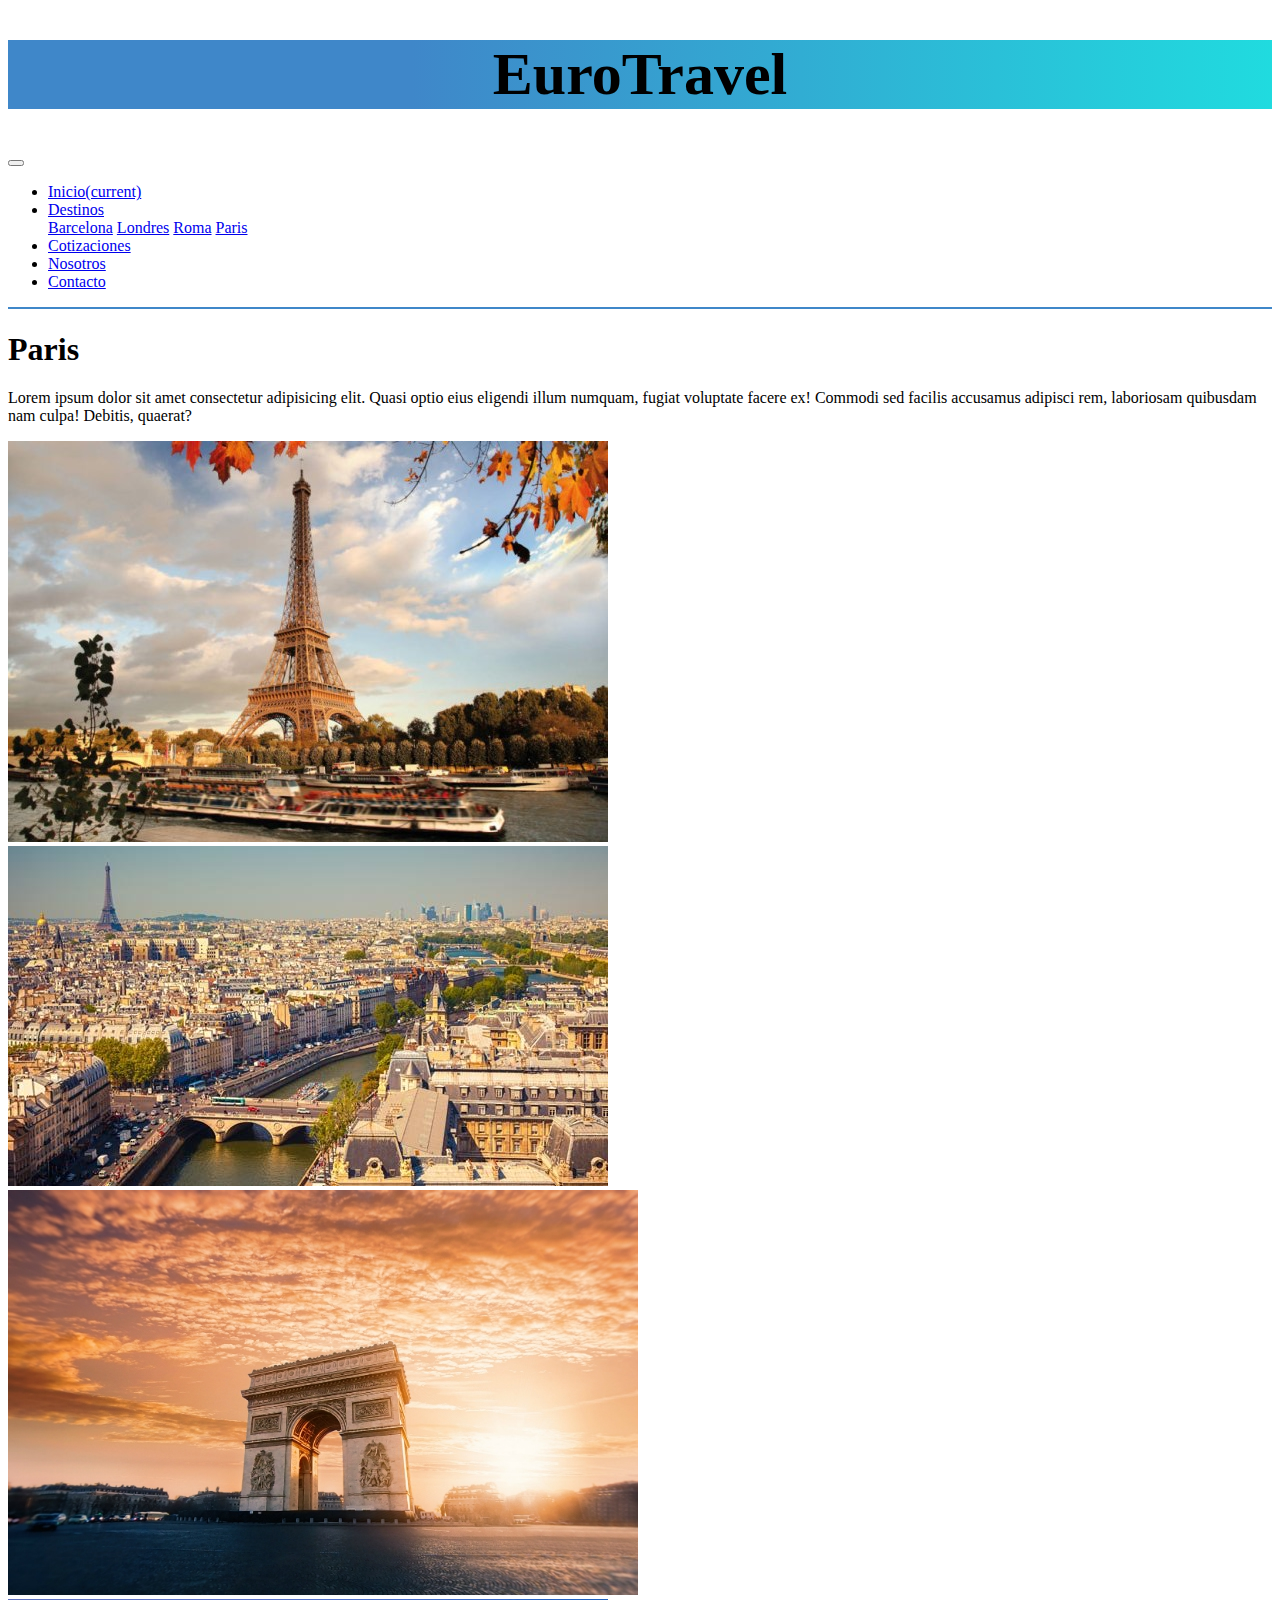
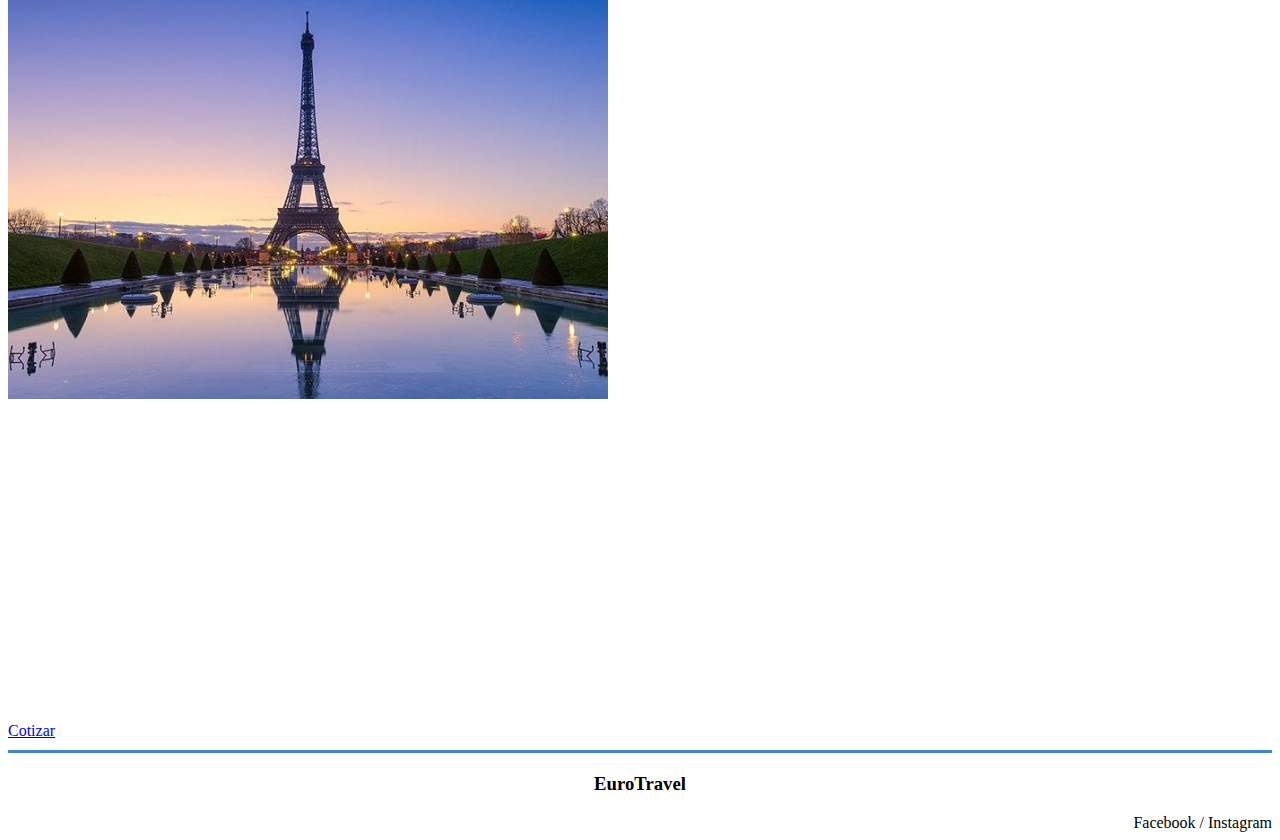
<file: views/paris.html>
<!DOCTYPE html>
<html lang="es">
    <head>
        <!-- Required meta tags -->
        <meta charset="utf-8">
        <meta name="viewport" content="width=device-width, initial-scale=1, shrink-to-fit=no">
    
        <!-- Bootstrap CSS -->
        <link rel="stylesheet" href="https://cdn.jsdelivr.net/npm/bootstrap@4.6.1/dist/css/bootstrap.min.css" integrity="sha384-zCbKRCUGaJDkqS1kPbPd7TveP5iyJE0EjAuZQTgFLD2ylzuqKfdKlfG/eSrtxUkn" crossorigin="anonymous">
    
        <title>Nosotros</title>
    
        <link rel="stylesheet" href="https://cdnjs.cloudflare.com/ajax/libs/animate.css/4.1.1/animate.min.css"/>
    
        <link rel="stylesheet" href="../estilo/estilo.css">
      </head>
      <body>
        <!--COMIENZO DE HEADER. Contiene logo-->
        <header>
            <div class="container-fluid">
                <div class="row">
                    <div class="col-12">
                        <h1 class="nombre-header">EuroTravel</h1>
                    </div>
                </div>
            </div>
        </header> 
        <!--COMIENZO DE NAV-->
    <nav class="navbar navbar-expand-lg navbar-light bg-light">
      <button class="navbar-toggler" type="button" data-toggle="collapse" data-target="#navbarNavDropdown" aria-controls="navbarNavDropdown" aria-expanded="false" aria-label="Toggle navigation">
        <span class="navbar-toggler-icon"></span>
      </button>
      <div class="collapse navbar-collapse" id="navbarNavDropdown">
        <ul class="navbar-nav">
          <li class="nav-item active">
            <a class="nav-link" href="../index.html">Inicio<span class="sr-only">(current)</span></a>
          </li>
          <li class="nav-item dropdown">
            <a class="nav-link dropdown-toggle" href="#" id="navbarDropdownMenuLink" role="button" data-toggle="dropdown" aria-expanded="false">Destinos</a>
            <div class="dropdown-menu" aria-labelledby="navbarDropdownMenuLink">
              <a class="dropdown-item" href="../views/barcelona.html">Barcelona</a>
              <a class="dropdown-item" href="../views/londres.html">Londres</a>
              <a class="dropdown-item" href="../views/roma.html">Roma</a>
              <a class="dropdown-item" href="../views/paris.html">Paris</a>
            </div>
          </li>
          <li class="nav-item">
            <a class="nav-link" href="../views/cotizaciones.html">Cotizaciones</a>
          </li>
          <li class="nav-item">
            <a class="nav-link" href="../views/nosotros.html">Nosotros</a>
          </li>
          <li class="nav-item">
            <a class="nav-link" href="../views/contacto.html">Contacto</a>
          </li>
        </ul>
      </div>
    </nav>
    <!-- Fin de nav y logo -->

     <!-- Comienzo de main. Contiene descripcion del destino, fotos y un video del mismo -->
    <main>
        <div class="titulo-destino">
            <h1>Paris</h1>
                <p>
                    Lorem ipsum dolor sit amet consectetur adipisicing elit. Quasi optio eius eligendi illum numquam, fugiat voluptate facere ex! Commodi sed facilis accusamus adipisci rem, laboriosam quibusdam nam culpa! Debitis, quaerat?
                </p>
        </div>
        <div class="cont-imagenes">
            <div class="imagen">
                <img src="../assets/img/paris-torre-eiffel.jpg" alt="">
            </div>

            <div class="imagen">
                <img src="../assets/img/paris2.jpg" alt="">
            </div>

            <div class="imagen">
                <img src="../assets/img/paris3.jpg" alt="">
            </div>

            <div class="imagen">
                <img src="../assets/img/paris4.jpg" alt="">
            </div>
        </div>    
        <div class="video-destino"> 
            <iframe width="560" height="315" src="https://www.youtube.com/embed/UfEiKK-iX70" title="YouTube video player" frameborder="0" allow="accelerometer; autoplay; clipboard-write; encrypted-media; gyroscope; picture-in-picture" allowfullscreen></iframe>
        </div>
        <div class="boton-destino">
            <a href="cotizaciones.html">Cotizar</a>
        </div>
    </main>
    <!-- Fin de main -->

    <!--COMIENZO DE FOOTER. Contiene logo y rrss-->
    <footer>
      <div class="container-fluid">
          <div class="row">
              <div class="col-12">
                  <div class="nombre-foot">
                      <h3>EuroTravel</h3>
                  </div>
          
                  <div class="redes-foot">
                      Facebook /
                      Instagram
                  </div>
              </div>
          </div>
      </div>
  </footer>

  <!-- Option 1: jQuery and Bootstrap Bundle (includes Popper) -->
  <script src="https://cdn.jsdelivr.net/npm/jquery@3.5.1/dist/jquery.slim.min.js" integrity="sha384-DfXdz2htPH0lsSSs5nCTpuj/zy4C+OGpamoFVy38MVBnE+IbbVYUew+OrCXaRkfj" crossorigin="anonymous"></script>
  <script src="https://cdn.jsdelivr.net/npm/bootstrap@4.6.1/dist/js/bootstrap.bundle.min.js" integrity="sha384-fQybjgWLrvvRgtW6bFlB7jaZrFsaBXjsOMm/tB9LTS58ONXgqbR9W8oWht/amnpF" crossorigin="anonymous"></script>
</body>
</html>
</file>
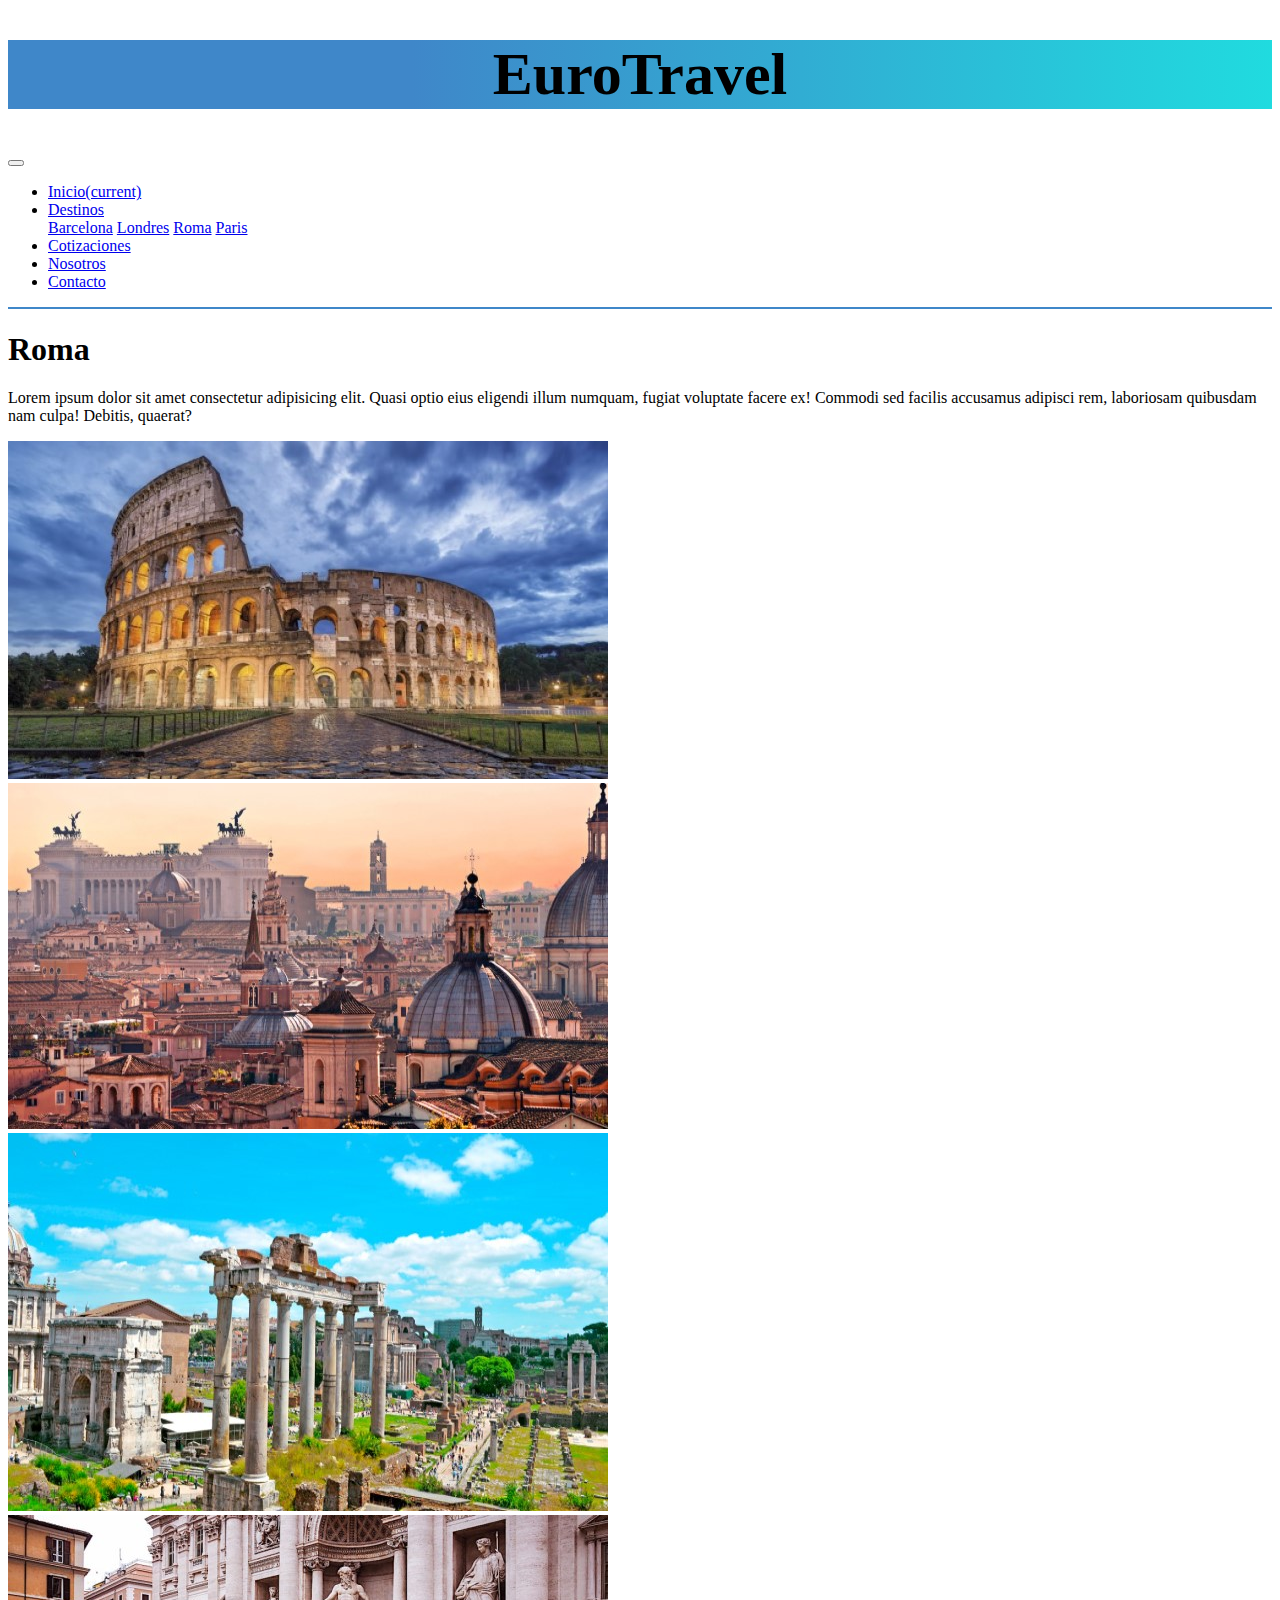
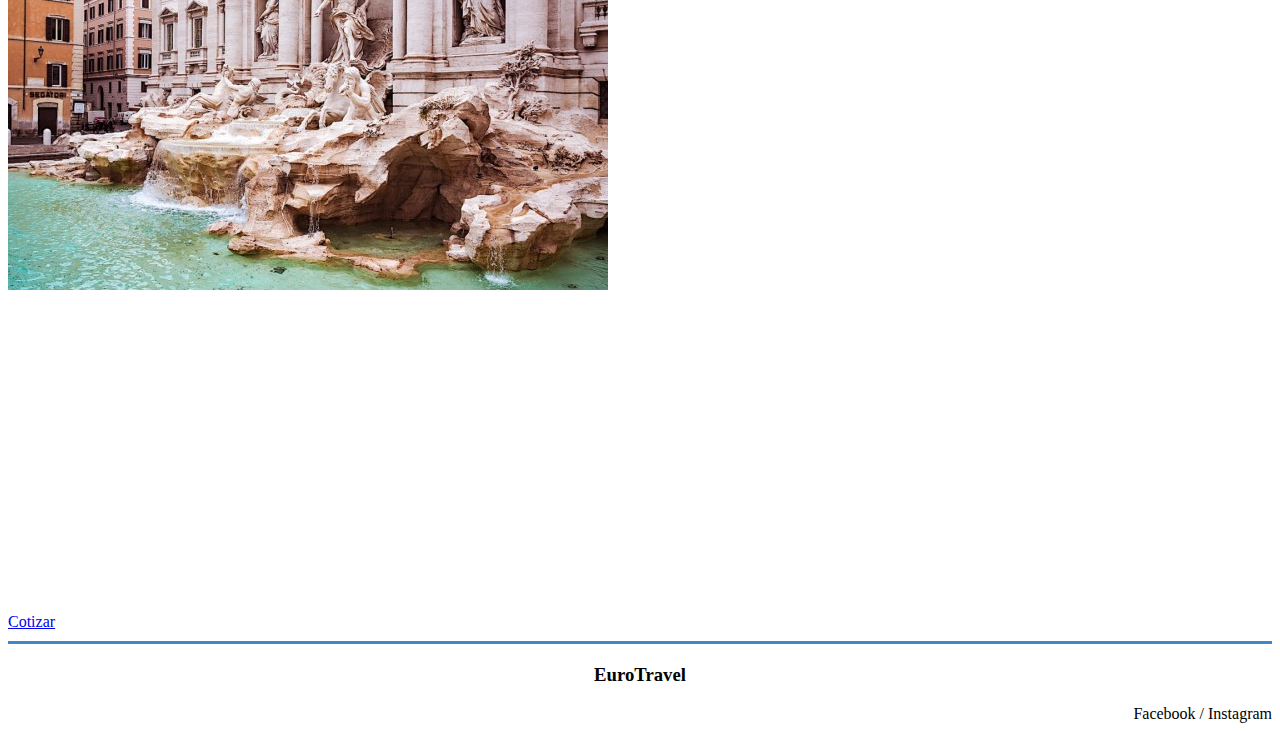
<file: views/roma.html>
<!DOCTYPE html>
<html lang="es">
    <head>
        <!-- Required meta tags -->
        <meta charset="utf-8">
        <meta name="viewport" content="width=device-width, initial-scale=1, shrink-to-fit=no">
    
        <!-- Bootstrap CSS -->
        <link rel="stylesheet" href="https://cdn.jsdelivr.net/npm/bootstrap@4.6.1/dist/css/bootstrap.min.css" integrity="sha384-zCbKRCUGaJDkqS1kPbPd7TveP5iyJE0EjAuZQTgFLD2ylzuqKfdKlfG/eSrtxUkn" crossorigin="anonymous">
    
        <title>Nosotros</title>
    
        <link rel="stylesheet" href="https://cdnjs.cloudflare.com/ajax/libs/animate.css/4.1.1/animate.min.css"/>
    
        <link rel="stylesheet" href="../estilo/estilo.css">
      </head>
      <body>
        <!--COMIENZO DE HEADER. Contiene logo-->
        <header>
            <div class="container-fluid">
                <div class="row">
                    <div class="col-12">
                        <h1 class="nombre-header">EuroTravel</h1>
                    </div>
                </div>
            </div>
        </header> 
        <!--COMIENZO DE NAV-->
    <nav class="navbar navbar-expand-lg navbar-light bg-light">
      <button class="navbar-toggler" type="button" data-toggle="collapse" data-target="#navbarNavDropdown" aria-controls="navbarNavDropdown" aria-expanded="false" aria-label="Toggle navigation">
        <span class="navbar-toggler-icon"></span>
      </button>
      <div class="collapse navbar-collapse" id="navbarNavDropdown">
        <ul class="navbar-nav">
          <li class="nav-item active">
            <a class="nav-link" href="../index.html">Inicio<span class="sr-only">(current)</span></a>
          </li>
          <li class="nav-item dropdown">
            <a class="nav-link dropdown-toggle" href="#" id="navbarDropdownMenuLink" role="button" data-toggle="dropdown" aria-expanded="false">Destinos</a>
            <div class="dropdown-menu" aria-labelledby="navbarDropdownMenuLink">
              <a class="dropdown-item" href="../views/barcelona.html">Barcelona</a>
              <a class="dropdown-item" href="../views/londres.html">Londres</a>
              <a class="dropdown-item" href="../views/roma.html">Roma</a>
              <a class="dropdown-item" href="../views/paris.html">Paris</a>
            </div>
          </li>
          <li class="nav-item">
            <a class="nav-link" href="../views/cotizaciones.html">Cotizaciones</a>
          </li>
          <li class="nav-item">
            <a class="nav-link" href="../views/nosotros.html">Nosotros</a>
          </li>
          <li class="nav-item">
            <a class="nav-link" href="../views/contacto.html">Contacto</a>
          </li>
        </ul>
      </div>
    </nav>
    <!-- Fin de nav y logo -->

     <!-- Comienzo de main. Contiene descripcion del destino, fotos y un video del mismo -->
    <main>
        <div class="titulo-destino">
            <h1>Roma</h1>
                <p>
                    Lorem ipsum dolor sit amet consectetur adipisicing elit. Quasi optio eius eligendi illum numquam, fugiat voluptate facere ex! Commodi sed facilis accusamus adipisci rem, laboriosam quibusdam nam culpa! Debitis, quaerat?
                </p>
        </div>

        <div class="cont-imagenes">
            <div class="imagen">
                <img src="../assets/img/roma.jpg" alt="">
            </div>

            <div class="imagen">
                <img src="../assets/img/roma2.jpg" alt="">
            </div>

            <div class="imagen">
                <img src="../assets/img/roma3.jpg" alt="">
            </div>

            <div class="imagen">
                <img src="../assets/img/roma4.jpg" alt="">
            </div>
        </div> 

        <div class="video-destino">
            <iframe width="560" height="315" src="https://www.youtube.com/embed/oSexfR0Ubzw" title="YouTube video player" frameborder="0" allow="accelerometer; autoplay; clipboard-write; encrypted-media; gyroscope; picture-in-picture" allowfullscreen></iframe>
        </div>

        <div class="boton-destino">
            <a href="cotizaciones.html">Cotizar</a>
        </div>
    </main>
    <!-- Fin de main -->

    <!--COMIENZO DE FOOTER. Contiene logo y rrss-->
    <footer>
      <div class="container-fluid">
          <div class="row">
              <div class="col-12">
                  <div class="nombre-foot">
                      <h3>EuroTravel</h3>
                  </div>
          
                  <div class="redes-foot">
                      Facebook /
                      Instagram
                  </div>
              </div>
          </div>
      </div>
  </footer>

  <!-- Option 1: jQuery and Bootstrap Bundle (includes Popper) -->
  <script src="https://cdn.jsdelivr.net/npm/jquery@3.5.1/dist/jquery.slim.min.js" integrity="sha384-DfXdz2htPH0lsSSs5nCTpuj/zy4C+OGpamoFVy38MVBnE+IbbVYUew+OrCXaRkfj" crossorigin="anonymous"></script>
  <script src="https://cdn.jsdelivr.net/npm/bootstrap@4.6.1/dist/js/bootstrap.bundle.min.js" integrity="sha384-fQybjgWLrvvRgtW6bFlB7jaZrFsaBXjsOMm/tB9LTS58ONXgqbR9W8oWht/amnpF" crossorigin="anonymous"></script>
</body>
</html>
</file>
<file: estilo/estilo.css>
/* HEADER */
.nombre-header {
    text-align: center;
    font-size: 60px;
}

header {
    background: linear-gradient(90deg, rgba(63,135,201,1) 32%, rgba(32,219,223,1) 100%);
}
/* FIN HEADER */

/* NAV */
nav {
    border-bottom: solid 2px rgba(63,135,201,1)
}

#navbarNavDropdown {
    justify-content: center;
}
/* FIN DE NAV */ 

/* COMIENZO MAIN INDEX */
.carousel {
    width: 85%;
    margin: auto;
}

.carousel-item img {
    border-radius: 5px;
}

#carouselExampleControls {
    margin-top: 20px;
}

.carousel-item img {
    width: 95%;
    height: 300px;
}

.carousel {
    width: 100%;
}

.trayectoria-index {
    margin: auto;
    margin-top: 80px;
    width: 100%;
    text-align: justify;
    text-align: center;
    border-radius: 5px;
    background: linear-gradient(90deg, rgba(63,135,201,1) 32%, rgba(32,219,223,1) 100%);
    padding: 5px;
}
/* FIN MAIN INDEX */

/* COMIENZO MAIN NOSOTROS */ 
.nosotros-texto {
    text-align: justify;
    
}

.nosotros-imagen img {
    width: 300px;
    height: auto;
    border-radius: 3px;
}
.nosotros-imagen {
    text-align: center;
}
/* FIN DE MAIN NOSOTROS */ 

/* COMIENZO FOOTER */ 
footer {
    margin-top: 10px;
    border-top: solid 3px rgba(63,135,201,1)
}

.nombre-foot {
    margin-top: 20px;
    text-align: center;
}

.redes-foot {
    text-align: end;
}
/* FIN FOOTER */ 

@media screen and (min-width: 900px){

.carousel-item img {
    height: 550px;
}

.nosotros-texto {
    margin-top: 75px;
    margin-left: 190px;
    width: 500px;
    height: auto;
    padding: 20px;
    text-align: center;
    font-family: 'Roboto', sans-serif;
    border-radius: 5px;
    background-color: lightgray;
    box-shadow: 10px 5px 9px 1px rgba(0,0,0,0.33);
}

.nosotros-imagen img {
    margin-left: 100px;
    margin-bottom: 25px;
    width: 550px;
    height: 350px;
    box-shadow: 10px 5px 9px 1px rgba(0,0,0,0.33);
    border-radius: 3px;
}

.main-nosotros {
    background-image: url(../assets/img/nosotros-oficina.jpg);
}

}
</file>
